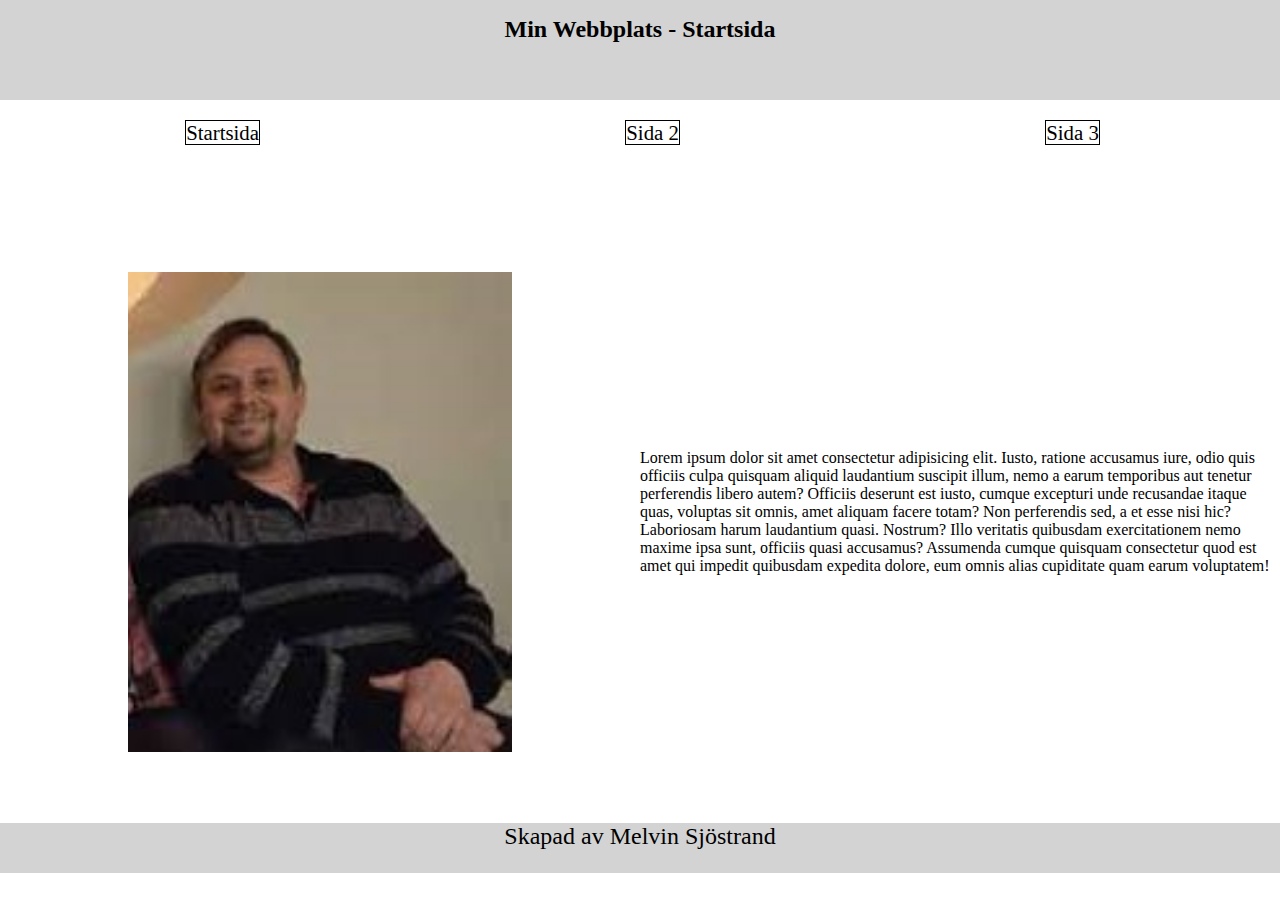
<file: index.html>
<!DOCTYPE html>
<html lang="sv">
<head>
    <meta charset="UTF-8">
    <meta name="viewport" content="width=device-width, initial-scale=1.0">
    <link rel="stylesheet" href="index.css">
    <title>startsida</title>
</head>
<body id="index">
    <div class="wrapper">
    <header>
        <h1>Min Webbplats - Startsida</h1>
    </header>
    <nav>
        <ul>
            <li><a href="index.html">Startsida</a></li>
            <li> <a href="sida2.html">Sida 2</a></li>
            <li> <a href="sida3.html"> Sida 3</a></li>
        </ul>
    </nav>
    <main>
        <img src="david.jpg" alt="david">
        <p>Lorem ipsum dolor sit amet consectetur adipisicing elit. Iusto, ratione accusamus iure, odio quis officiis culpa quisquam aliquid laudantium suscipit illum, nemo a earum temporibus aut tenetur perferendis libero autem?
        Officiis deserunt est iusto, cumque excepturi unde recusandae itaque quas, voluptas sit omnis, amet aliquam facere totam? Non perferendis sed, a et esse nisi hic? Laboriosam harum laudantium quasi. Nostrum?
        Illo veritatis quibusdam exercitationem nemo maxime ipsa sunt, officiis quasi accusamus? Assumenda cumque quisquam consectetur quod est amet qui impedit quibusdam expedita dolore, eum omnis alias cupiditate quam earum voluptatem!
        </p>
    </main>
    <footer>Skapad av Melvin Sjöstrand</footer>
    </div>
</body>
</html>
</file>
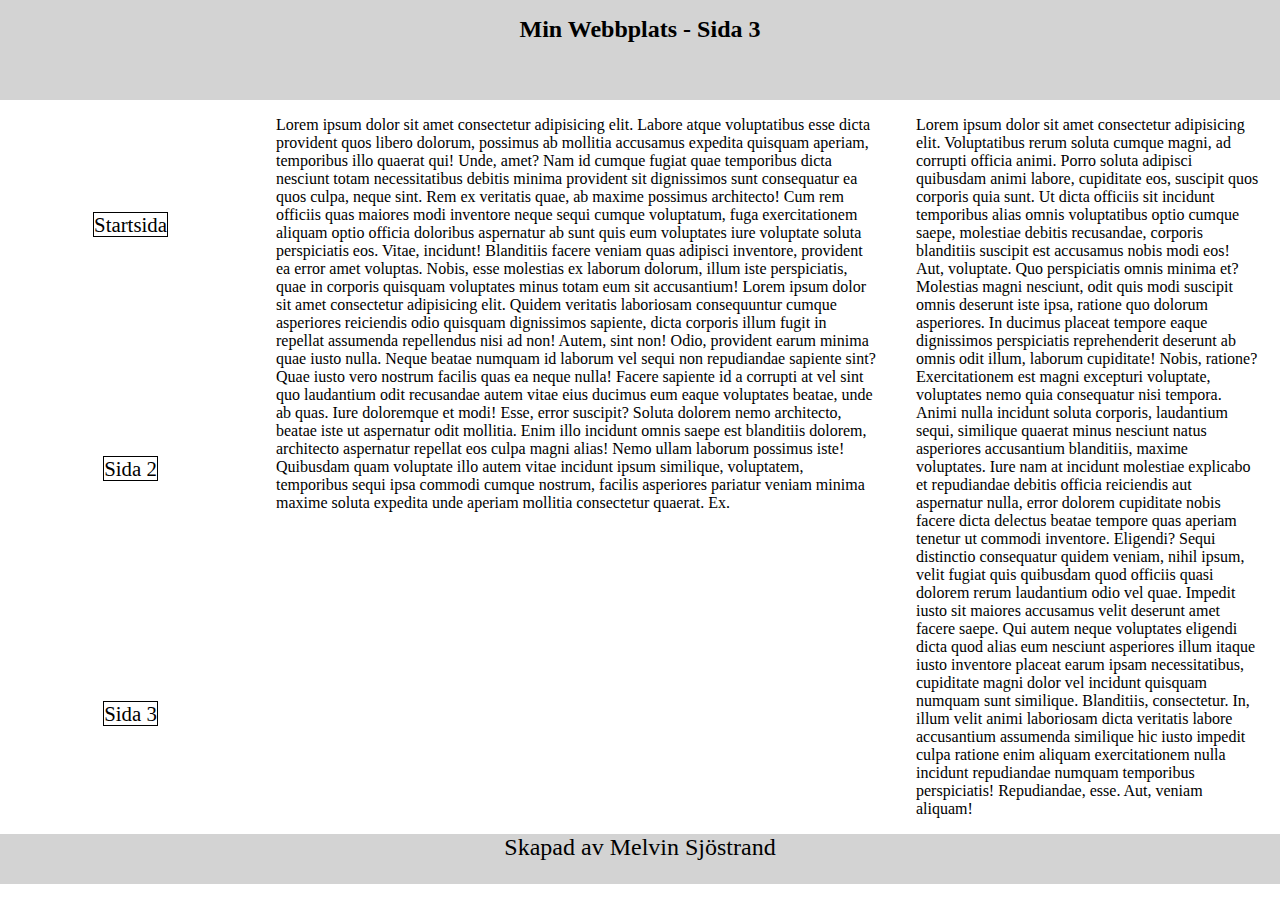
<file: sida3.html>
<!DOCTYPE html>
<html lang="sv">
<head>
    <meta charset="UTF-8">
    <meta name="viewport" content="width=device-width, initial-scale=1.0">
    <link rel="stylesheet" href="index.css">
    <title>sida3</title>
</head>
<body id="sida3">
    <div class="wrapper">
    <header>
        <h1>Min Webbplats - Sida 3</h1>
    </header>
    <nav>
        <ul>
            <li><a href="index.html">Startsida</a></li>
            <li><a href="sida2.html">Sida 2</a></li>
            <li><a href="sida3.html"> Sida 3</a></li>
        </ul>
    </nav>
    <main>
        <p>Lorem ipsum dolor sit amet consectetur adipisicing elit. Labore atque voluptatibus esse dicta provident quos libero dolorum, possimus ab mollitia accusamus expedita quisquam aperiam, temporibus illo quaerat qui! Unde, amet?
        Nam id cumque fugiat quae temporibus dicta nesciunt totam necessitatibus debitis minima provident sit dignissimos sunt consequatur ea quos culpa, neque sint. Rem ex veritatis quae, ab maxime possimus architecto!
        Cum rem officiis quas maiores modi inventore neque sequi cumque voluptatum, fuga exercitationem aliquam optio officia doloribus aspernatur ab sunt quis eum voluptates iure voluptate soluta perspiciatis eos. Vitae, incidunt!
        Blanditiis facere veniam quas adipisci inventore, provident ea error amet voluptas. Nobis, esse molestias ex laborum dolorum, illum iste perspiciatis, quae in corporis quisquam voluptates minus totam eum sit accusantium! Lorem ipsum dolor sit amet consectetur adipisicing elit. Quidem veritatis laboriosam consequuntur cumque asperiores reiciendis odio quisquam dignissimos sapiente, dicta corporis illum fugit in repellat assumenda repellendus nisi ad non!
        Autem, sint non! Odio, provident earum minima quae iusto nulla. Neque beatae numquam id laborum vel sequi non repudiandae sapiente sint? Quae iusto vero nostrum facilis quas ea neque nulla!
        Facere sapiente id a corrupti at vel sint quo laudantium odit recusandae autem vitae eius ducimus eum eaque voluptates beatae, unde ab quas. Iure doloremque et modi! Esse, error suscipit?
        Soluta dolorem nemo architecto, beatae iste ut aspernatur odit mollitia. Enim illo incidunt omnis saepe est blanditiis dolorem, architecto aspernatur repellat eos culpa magni alias! Nemo ullam laborum possimus iste!
        Quibusdam quam voluptate illo autem vitae incidunt ipsum similique, voluptatem, temporibus sequi ipsa commodi cumque nostrum, facilis asperiores pariatur veniam minima maxime soluta expedita unde aperiam mollitia consectetur quaerat. Ex.</p>
    </main>
    <aside>
       <p>Lorem ipsum dolor sit amet consectetur adipisicing elit. Voluptatibus rerum soluta cumque magni, ad corrupti officia animi. Porro soluta adipisci quibusdam animi labore, cupiditate eos, suscipit quos corporis quia sunt.
       Ut dicta officiis sit incidunt temporibus alias omnis voluptatibus optio cumque saepe, molestiae debitis recusandae, corporis blanditiis suscipit est accusamus nobis modi eos! Aut, voluptate. Quo perspiciatis omnis minima et?
       Molestias magni nesciunt, odit quis modi suscipit omnis deserunt iste ipsa, ratione quo dolorum asperiores. In ducimus placeat tempore eaque dignissimos perspiciatis reprehenderit deserunt ab omnis odit illum, laborum cupiditate!
       Nobis, ratione? Exercitationem est magni excepturi voluptate, voluptates nemo quia consequatur nisi tempora. Animi nulla incidunt soluta corporis, laudantium sequi, similique quaerat minus nesciunt natus asperiores accusantium blanditiis, maxime voluptates.
       Iure nam at incidunt molestiae explicabo et repudiandae debitis officia reiciendis aut aspernatur nulla, error dolorem cupiditate nobis facere dicta delectus beatae tempore quas aperiam tenetur ut commodi inventore. Eligendi?
       Sequi distinctio consequatur quidem veniam, nihil ipsum, velit fugiat quis quibusdam quod officiis quasi dolorem rerum laudantium odio vel quae. Impedit iusto sit maiores accusamus velit deserunt amet facere saepe.
       Qui autem neque voluptates eligendi dicta quod alias eum nesciunt asperiores illum itaque iusto inventore placeat earum ipsam necessitatibus, cupiditate magni dolor vel incidunt quisquam numquam sunt similique. Blanditiis, consectetur.
       In, illum velit animi laboriosam dicta veritatis labore accusantium assumenda similique hic iusto impedit culpa ratione enim aliquam exercitationem nulla incidunt repudiandae numquam temporibus perspiciatis! Repudiandae, esse. Aut, veniam aliquam!
       </p>
    </aside>
    <footer>Skapad av Melvin Sjöstrand</footer>
    </div>
</body>
</html>
</file>
<file: index.css>
body {
  margin: 0;
  height: 97vh;
}

.wrapper {
  height: 100%;
  display: grid;
  grid-template-columns: 1fr;
  grid-template-rows: 100px 100px auto 50px;
  grid-template-areas: "head" "nav" "main" "foot";
}

header {
  grid-area: head;
  background-color: lightgray;
  height: 100%;
}
header h1 {
  text-align: center;
  font-size: 1.5em;
}

nav {
  grid-area: nav;
}
nav ul {
  padding: 0;
  list-style-type: none;
  align-items: center;
}
nav ul li {
  margin: 5px 0px 0px 5px;
  text-align: center;
}
nav ul li a {
  border: solid black 1px;
  text-align: center;
  text-decoration: none;
  color: black;
  font-size: 1.3em;
}

main {
  grid-area: main;
}

#index main {
  display: grid;
  grid-template-rows: auto auto;
}
#index main img {
  width: 50%;
  place-self: center;
}

#sida2 main figure {
  display: flex;
  align-items: center;
}
#sida2 main figure figcaption {
  margin-left: 10px;
}

#sida3 .wrapper {
  height: 100%;
  display: grid;
  grid-template-columns: 1fr;
  grid-template-rows: 100px 100px auto auto 50px;
  grid-template-areas: "head" "nav" "main" "aside" "foot";
}
#sida3 .wrapper aside {
  grid-area: aside;
}

footer {
  grid-area: foot;
  font-size: 1.5em;
  text-align: center;
  background-color: lightgray;
}

@media screen and (min-width: 1024px) {
  #index nav ul {
    display: grid;
    grid-template-columns: auto auto auto;
  }
  #index main {
    display: grid;
    grid-template-rows: auto;
    grid-template-columns: 1fr 1fr;
  }
  #index main p {
    display: flex;
    justify-content: center;
    align-items: center;
  }
  #index main img {
    width: 60%;
  }
  #sida2 .wrapper {
    display: grid;
    grid-template-columns: 2fr 8fr;
    grid-template-rows: 100px auto 50px;
    grid-template-areas: "head head" "nav main" "foot foot";
  }
  #sida2 nav {
    height: auto;
  }
  #sida2 nav ul {
    height: 100%;
    margin: 0;
    padding: 0;
    display: grid;
    grid-template-rows: auto auto auto;
  }
  #sida2 main {
    display: grid;
    grid-template-columns: auto auto;
  }
  #sida2 main figure {
    display: block;
  }
  #sida2 main figure figcaption {
    margin-left: 50px;
  }
  #sida2 footer {
    margin-top: auto;
    background-color: lightgray;
  }
  #sida3 .wrapper {
    display: grid;
    grid-template-columns: 2fr 5fr 3fr;
    grid-template-rows: 100px auto 50px;
    grid-template-areas: "head head head" "nav main aside" "foot foot foot";
  }
  #sida3 nav {
    height: auto;
  }
  #sida3 nav ul {
    height: 100%;
    margin: 0;
    padding: 0;
    display: grid;
    grid-template-rows: auto auto auto;
  }
  #sida3 main {
    display: grid;
    padding: 0 20px 0 20px;
  }
  #sida3 aside {
    padding: 0 20px 0 20px;
  }
}/*# sourceMappingURL=index.css.map */
</file>
